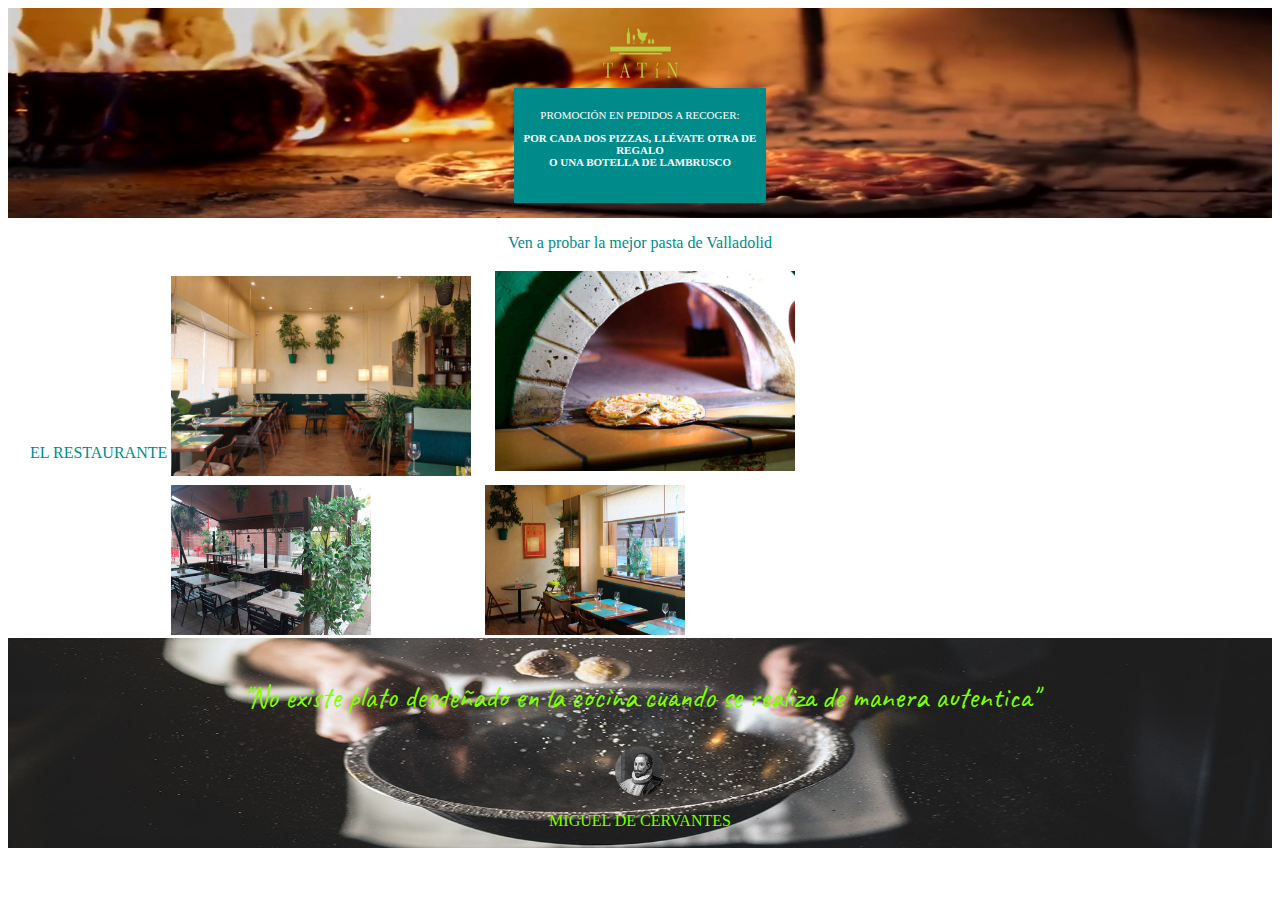
<file: index.html>
<html>
    <head>
        <title>Tarea 1</title>
        <link type="text/css" rel="stylesheet" href="estilo.css">
    </head>
    <body>
        <div class="fondo1">   
            <img src="imagenes/logo-tatin.png" class="logo" width="75" height="50">         
            <div class="recuadro">
                <p>PROMOCIÓN EN PEDIDOS A RECOGER:</p>
                <p><b>POR CADA DOS PIZZAS, LLÉVATE OTRA DE REGALO </br> O UNA BOTELLA DE LAMBRUSCO</b></p>
            </div>
        </div>
        <div class="centrar">
            <p class="azul">Ven a probar la mejor pasta de Valladolid</p>
        </div>
        <table>
            <tr>
                <td rowspan="2" class="restaurante">EL RESTAURANTE</td>
                <td><img class="foto1" src="imagenes/tatin-01.jpg" width="300" height="200"></td>
                <td><img class="foto2" src="imagenes/tatin-02.jpg" width="300" height="200"></td>
            </tr>
            <tr>
                <td><img class="fotos3" src="imagenes/tatin-03.jpg" width="200" height="150"></td>
                <td><img class="fotos4" src="imagenes/tatin-04.jpg" width="200" height="150"></td>
            </tr>
        </table>
        <div class="fondo2">
            <p class="letra">"No existe plato desdeñado en la cocina cuando se realiza de manera autentica"</p>
            <img class="circular" src="imagenes/miguel-de-cervantes.jpg" width="50" height="50">
            <p class="verde">MIGUEL DE CERVANTES</p>
        </div>
    </body>
</html>
</file>
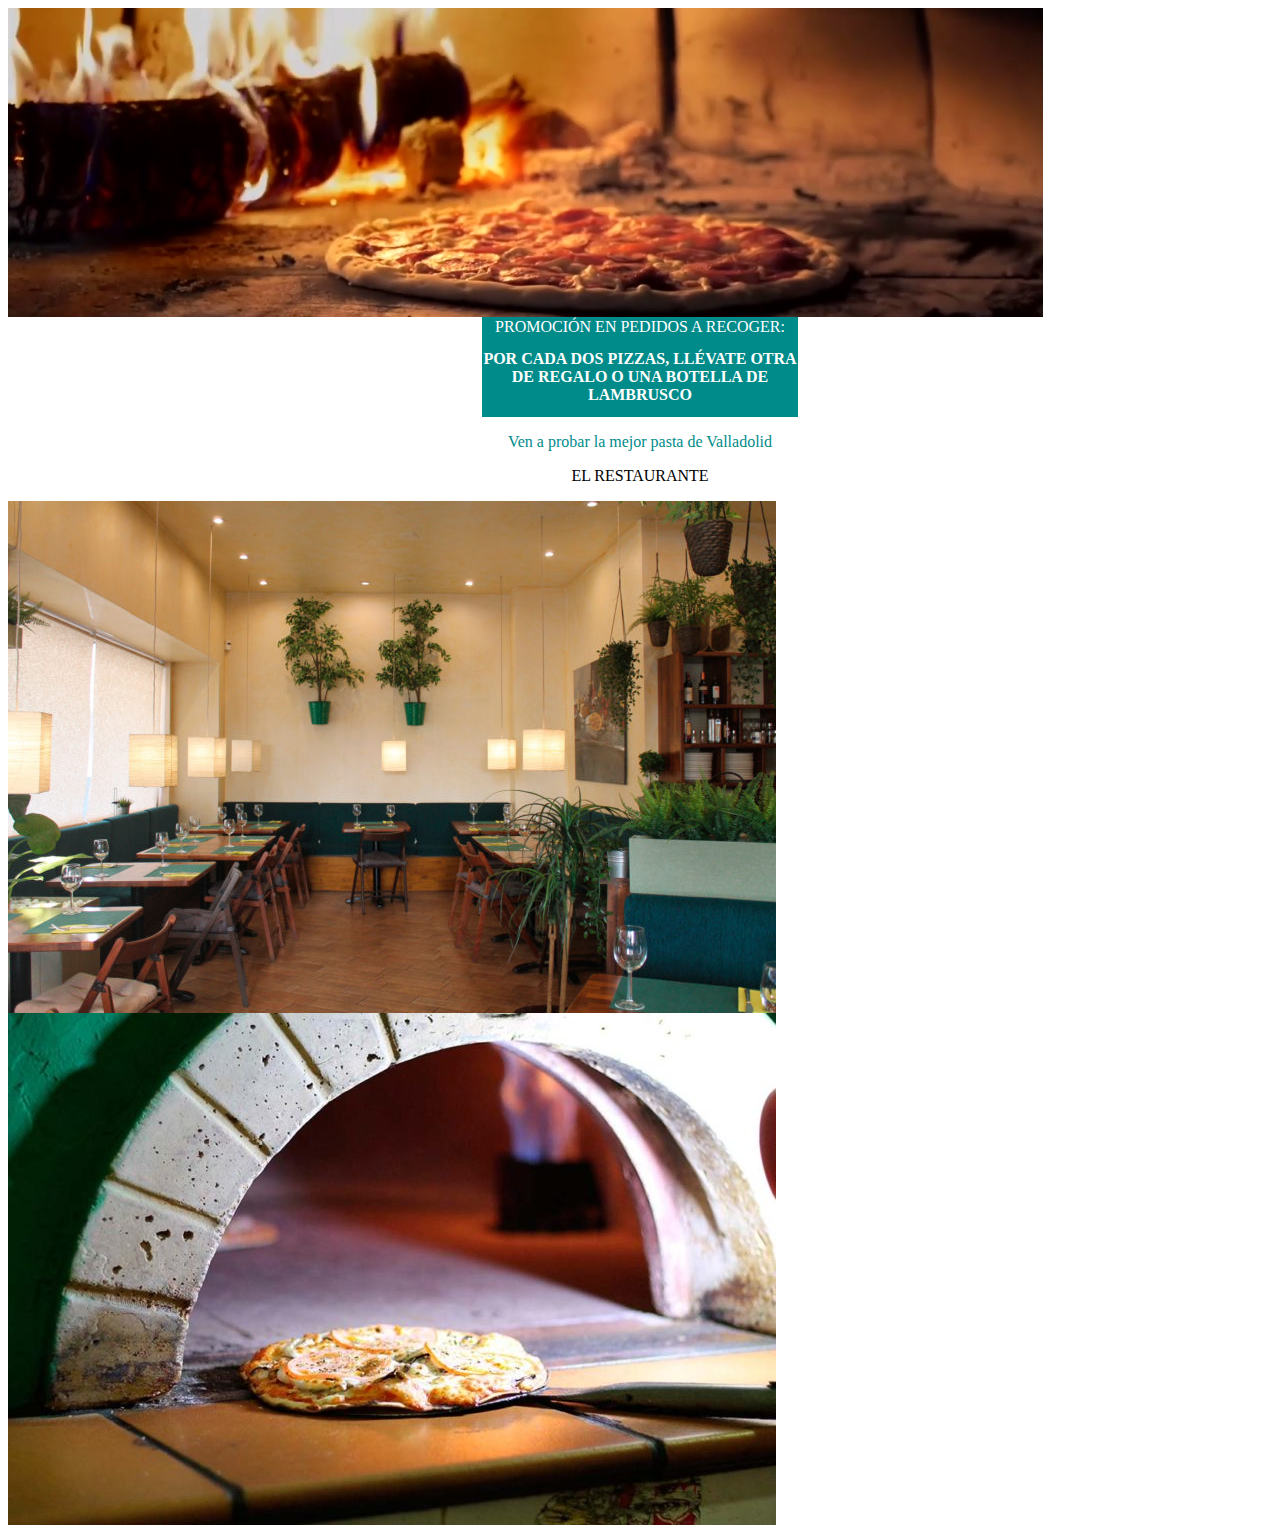
<file: Tarea1.html>
<html>
    <head>
        <title>Tarea 1</title>
        <style>
            table{
                background-color: darkcyan;
                border-collapse: collapse;
                margin: auto;
                width: 25%;
                height: 100px;
            }
            tr {
                text-align: center;
            }
            #color{
                color: white;
            }
            .centrar{
                text-align: center;
            }
            .azul{
                color: darkcyan;
            }
            p{
                text-align: center;
            }
        </style>        
    </head>
    <body>
        <img src="../imagenes/fondo1.jpg">
        <table id="color" wid>
            <thead>
                <tr class="centrar">
                    <td>PROMOCIÓN EN PEDIDOS A RECOGER:</td>                
                </tr>
            </thead>
            <tbody>
                <tr class="centrar">
                    <th>POR CADA DOS PIZZAS, LLÉVATE OTRA DE REGALO O UNA BOTELLA DE LAMBRUSCO</th>
                </tr>
            </tbody>
        </table>
        <p class="azul">Ven a probar la mejor pasta de Valladolid</p>
        <p>EL RESTAURANTE</p>
        <img src="../imagenes/tatin-01.jpg">
        <img src="../imagenes/tatin-02.jpg">
    </body>
</html>
</file>
<file: estilo.css>
.recuadro{
    background-color: darkcyan;
    margin: auto;         
    color: white;
    width: 20%;
    height: 95px; 
    padding-top: 10px;
    padding-bottom: 10px;
    font-size: 11px;
    text-align: center;                         
}
.centrar{
    text-align: center;
}
.azul{
    color: darkcyan;
}
.fondo1{
    background-image:url(imagenes/fondo1.jpg);
    background-repeat: no-repeat;
    background-size: 100% 100%;
    padding-top: 10px;
    height: 200px;                
}
.centrarimg{
    display: block;
    margin-left: auto;
    margin-right: auto;
}
.fondo2{
    background-image:url(imagenes/fondo2.jpg);
    background-repeat: no-repeat;
    height: 200px;
    padding-top: 10px;
    background-size: 100% 100%;

}
@font-face {
    font-family: caveat;
    src: url(fonts/caveat.woff2);
}
.letra{
    font-family: caveat;
    font-size: 30px;
    color: chartreuse;
    text-align: center;
}
.verde{
    color: chartreuse;
    text-align: center;
}
.restaurante{
    text-align: left;
    color: darkcyan;
    padding-left: 20px;
}
.foto1{
    text-align: right;
    margin-bottom: 0px;
    padding-right: 10px;
    position: bottom;
}
.foto2{
    text-align: left;
    margin-bottom: 0px;
    padding-left: 10px;
    padding-bottom: 10px;
    position: bottom;
}
.foto3{
    text-align: right;
    margin-top: 0px;
    position: top;
}
.foto4{
    text-align: left;
    margin-top: 0px;
    position: top;
}
.circular{
    display: block;
    margin-left: auto;
    margin-right: auto;
    border-radius: 50%;
}
.logo{
    padding-top: 10px;
    padding-bottom: 10px;
    display: block;
    margin-left: auto;
    margin-right: auto;
}
</file>
